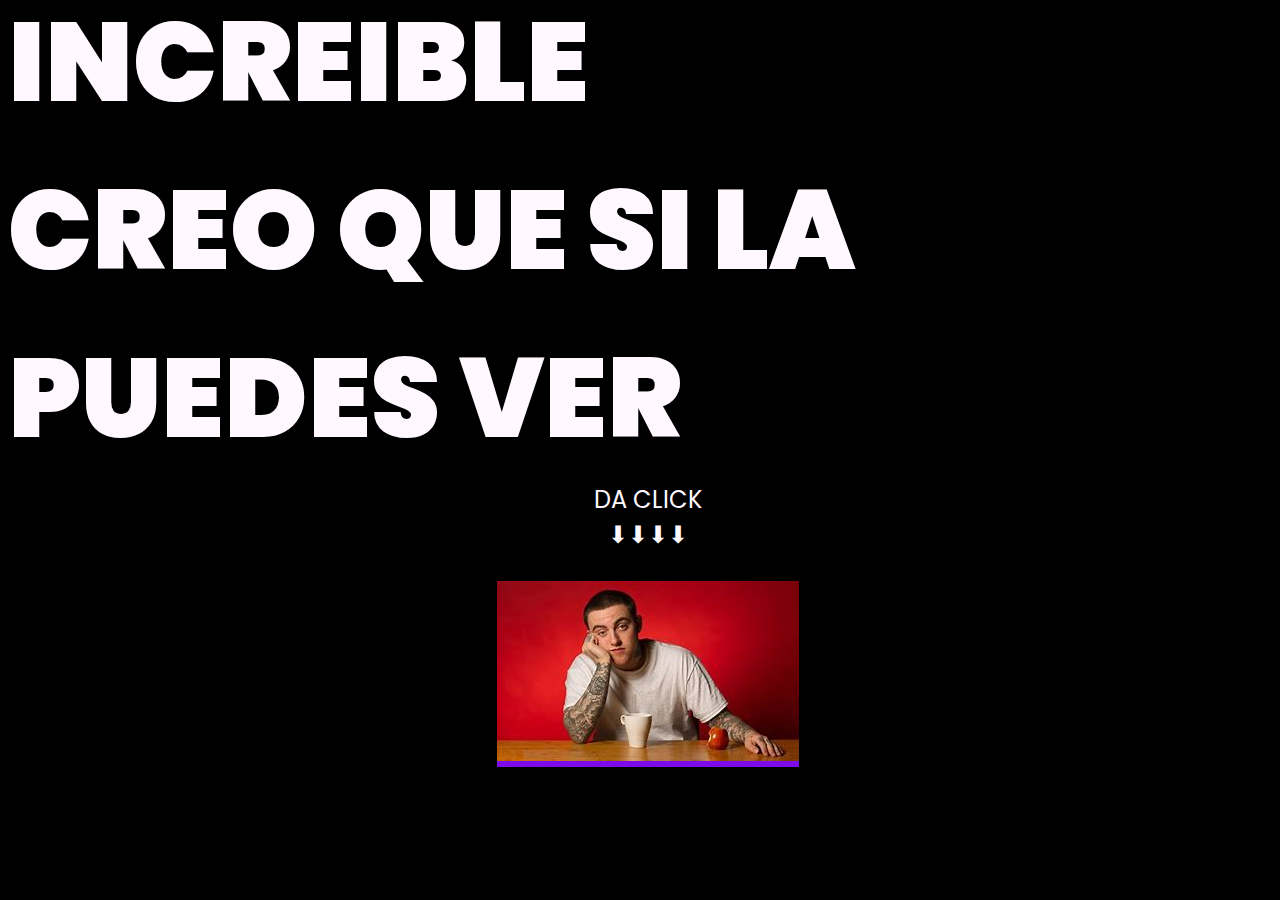
<file: index.html>
<!DOCTYPE html>
<html lang="es">

<head>
    <meta charset="UTF-8">
    <meta http-equiv="X-UA-Compatible" content="IE=edge">
    <meta name="viewport" content="width=device-width, initial-scale=1.0">
    <link rel="stylesheet" href="css/style.css">
    <link rel="icon" href="img/flowers.png" type="image/x-icon">
    <title>Flowers</title>
</head>

<body>
    <div class="greetings">
        <span>INCREIBLE <br>
            CREO QUE SI LA PUEDES VER</span>
       
        <br>
      
    </div>
    <div class="description">
        <span>DA CLICK <br><center>⬇⬇⬇⬇</center></span>
    </div>
    <div class="button">
        <button class="botones a">
            <a href="flower.html" style="color: #fff;"><img src="img/mac2.jpg" alt=""></a>
        </button>
    </div>

</body>

</html>
</file>
<file: css/style.css>
@import url('https://fonts.googleapis.com/css2?family=Poppins:ital,wght@0,500;1,900&display=swap');
*{
    font-family: 'Poppins',cursive;
}
body{
    color: rgb(255, 249, 255);
    width: 100%;
    height: 82vh;
    display: flex;
    flex-direction: column;
    align-items: center;
    justify-content: center;
    background-color: rgb(0, 0, 0);
    /* padding-top: -30; */
}

.botones{
    padding: 9px;
    border-radius: 80px;
    background-color: transparent;
    border: none;
}

.botones a{
    background-color: #7d0ae9;
}

.botones a:focus{
    background-color: rgb(50, 194, 194);
}

.greetings{
    font-size: 7rem;
    font-weight: 900;
}
.greetings > span{
    animation: glow 2.5s ease-in-out infinite;
}

}
.greetings > span:nth-child(2){
    animation-delay: .2s ;
}
.greetings > span:nth-child(3){
    animation-delay: .4s ;
}
.greetings > span:nth-child(4){
    animation-delay: .6s;
}
.greetings > span:nth-child(5){
    animation-delay: .8s;
}
.greetings > span:nth-child(6){
    animation-delay: 1s;
}

.description{
    font-size: 1.5rem;
    margin-bottom: 20px;
}

.button a{
    text-decoration: none;
    font-size: 1rem;
    color: #111;
}

@media screen and (max-width:574px){
    .greetings{
        display: block;
        font-size: 4rem;
        font-weight: 800;
        text-align: center;
    }
    .description{
        font-size: 2rem;
    }
    
    .button a{
        font-size: 1rem;
    }
}
</file>
